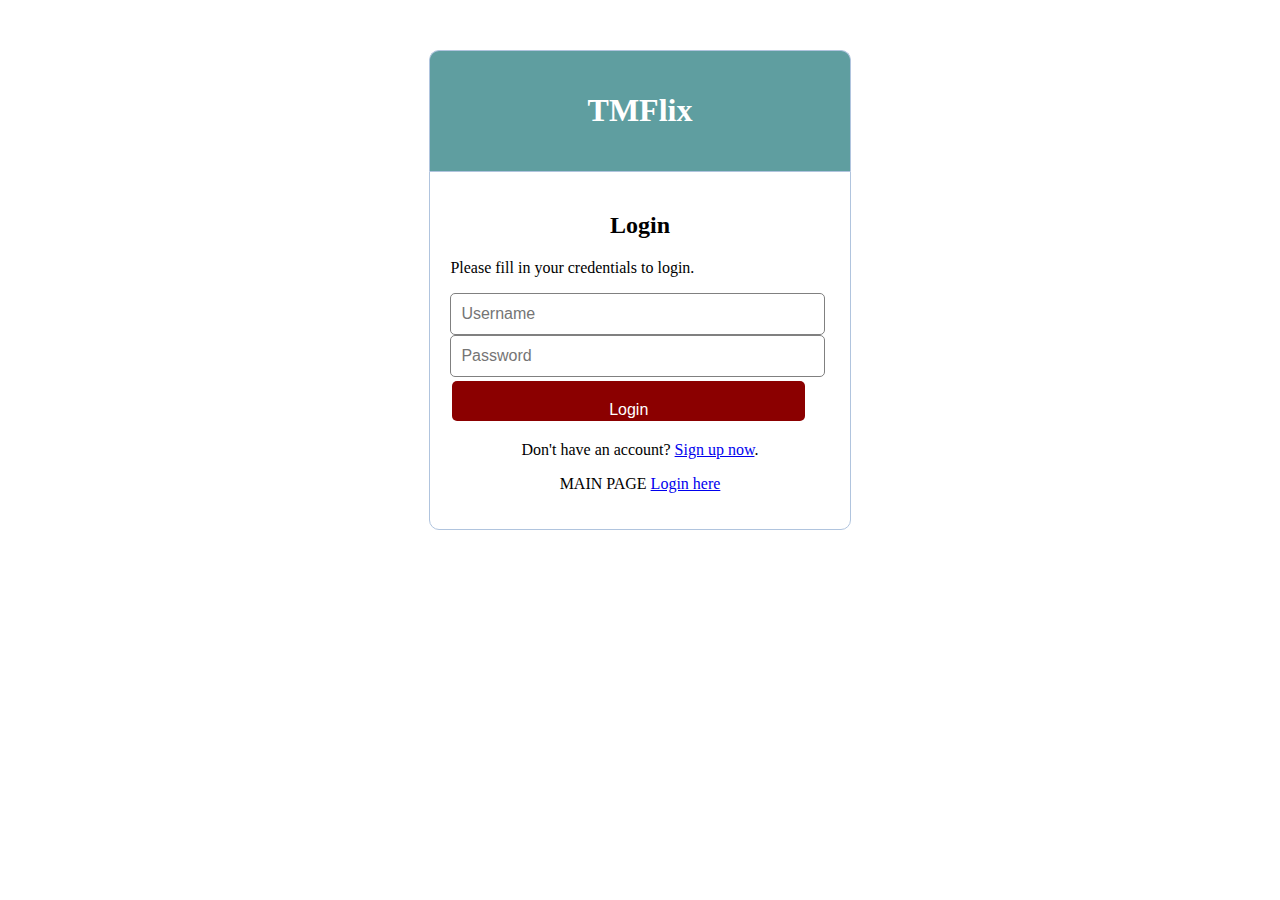
<file: TMFlix/login.html>
<!DOCTYPE html>
<html>
<head>
    <title>Login</title>
    <link rel="stylesheet" href="login.css">
</head>
<body >
	<div class="div_header" ><h1>TMFlix</h1></div>
	<div class="form">
	<center><h2>Login</h2></center>
		<p>Please fill in your credentials to login.</p>
		
		<form name="myform" action="login.php" method="POST">
		
			<div>
				<input type="text" placeholder="Username" name="username" required>
			</div>
			
			<div>
				<input type="password" placeholder="Password" name="password" id="myInput" required>
			</div>
			
			<div>
				<input type="submit" value="Login" name="login_user">
			</div>
			
			<center>
				<p>Don't have an account? <a href="register.php">Sign up now</a>.</p>
				<p>MAIN PAGE <a href="index.html">Login here</a></p>
			</center>
		</form>
	</div>
</body>
</html>
</file>
<file: TMFlix/login.css>
.div_header{
  width: 30%;
  margin: 50px auto 0px;
  color: white;
  background: #5F9EA0;
  text-align: center;
  border: 1px solid #B0C4DE;
  border-bottom: none;
  border-radius: 10px 10px 0px 0px;
  padding: 20px;
}

.form{
  width: 30%;
  margin: 0px auto;
  padding: 20px;
  border: 1px solid #B0C4DE;
  background: white;
  border-radius: 0px 0px 10px 10px;
}
.form input{
  height: 30px;
  width: 93%;
  padding: 5px 10px;
  font-size: 16px;
  border-radius: 5px;
  border: 1px solid gray;
}
.form select{
  height: 30px;
  width: 93%;
  padding: 5px 10px;
  font-size: 16px;
  border-radius: 5px;
  border: 1px solid gray;
}

input[type=submit]{
  background-color: #8B0000;
  border: none;
  color: white;
  padding: 20px 30px;
  text-decoration: none;
  margin: 4px 2px;
  cursor: pointer;
}
</file>
